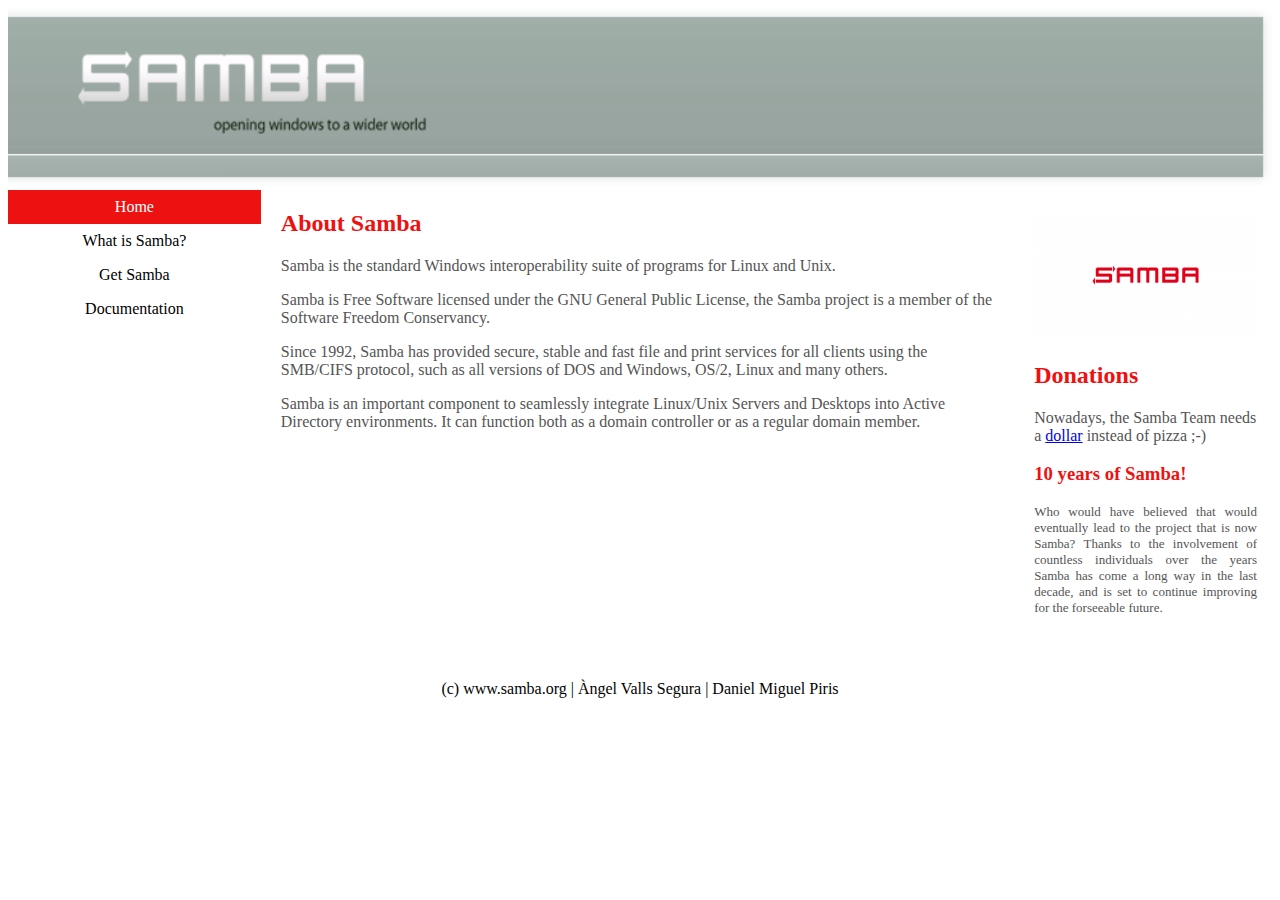
<file: index.html>
<!DOCTYPE html>

<html>
  <head>
    <meta http-equiv="Content-Type" content="text/html; charset=UTF-8" />
    <title>Samba</title>
    <link rel="icon" type="image/x-icon" href="Samba_files/favicon.ico" />

    <meta name="viewport" content="width=device-width, initial-scale=1.0" />
    <link rel="stylesheet" type="text/css" href="styles.css">
  </head>
  <body style="font-family: Verdana; color: #555">
    <div>
      <img src="Samba_files/bgHeader.png" alt="Samba" width="100%" />
    </div>

    <div style="overflow: auto">
      <div class="menu">
        <a class="active" href="index.html" >Home</a>
        <a href="what.html">What is Samba?</a>
        <a href="get.html">Get Samba</a>
        <a href="documentation.html">Documentation</a>
      </div>

      <div class="main">
        <h2 style="color: #e11">About Samba</h2>
        <p>
          Samba is the standard Windows interoperability suite of programs for
          Linux and Unix.
        </p>

        <p>
          Samba is Free Software licensed under the GNU General Public License,
          the Samba project is a member of the Software Freedom Conservancy.
        </p>

        <p>
          Since 1992, Samba has provided secure, stable and fast file and print
          services for all clients using the SMB/CIFS protocol, such as all
          versions of DOS and Windows, OS/2, Linux and many others.
        </p>

        <p>
          Samba is an important component to seamlessly integrate Linux/Unix
          Servers and Desktops into Active Directory environments. It can
          function both as a domain controller or as a regular domain member.
        </p>
      </div>

      <div class="right">
        <img src="Samba_files/samba-logo.png" alt="Samba" width="100%" />
        <h2 style="color: #e11">Donations</h2>
        <p>
          Nowadays, the Samba Team needs a
          <a href="https://www.samba.org/samba/donations.html">dollar</a>
          instead of pizza ;-)
        </p>
        <h3 style="color: #e11">10 years of Samba!</h3>
        <p class="text-justify" style="font-size: 13px">
          Who would have believed that would eventually lead to the project that
          is now Samba? Thanks to the involvement of countless individuals over
          the years Samba has come a long way in the last decade, and is set to
          continue improving for the forseeable future.
        </p>
      </div>
    </div>

    <div class="foot">
      <br /><br />(c) www.samba.org | Àngel Valls Segura | Daniel Miguel Piris<br /><br />
    </div>
  </body>
</html>
</file>
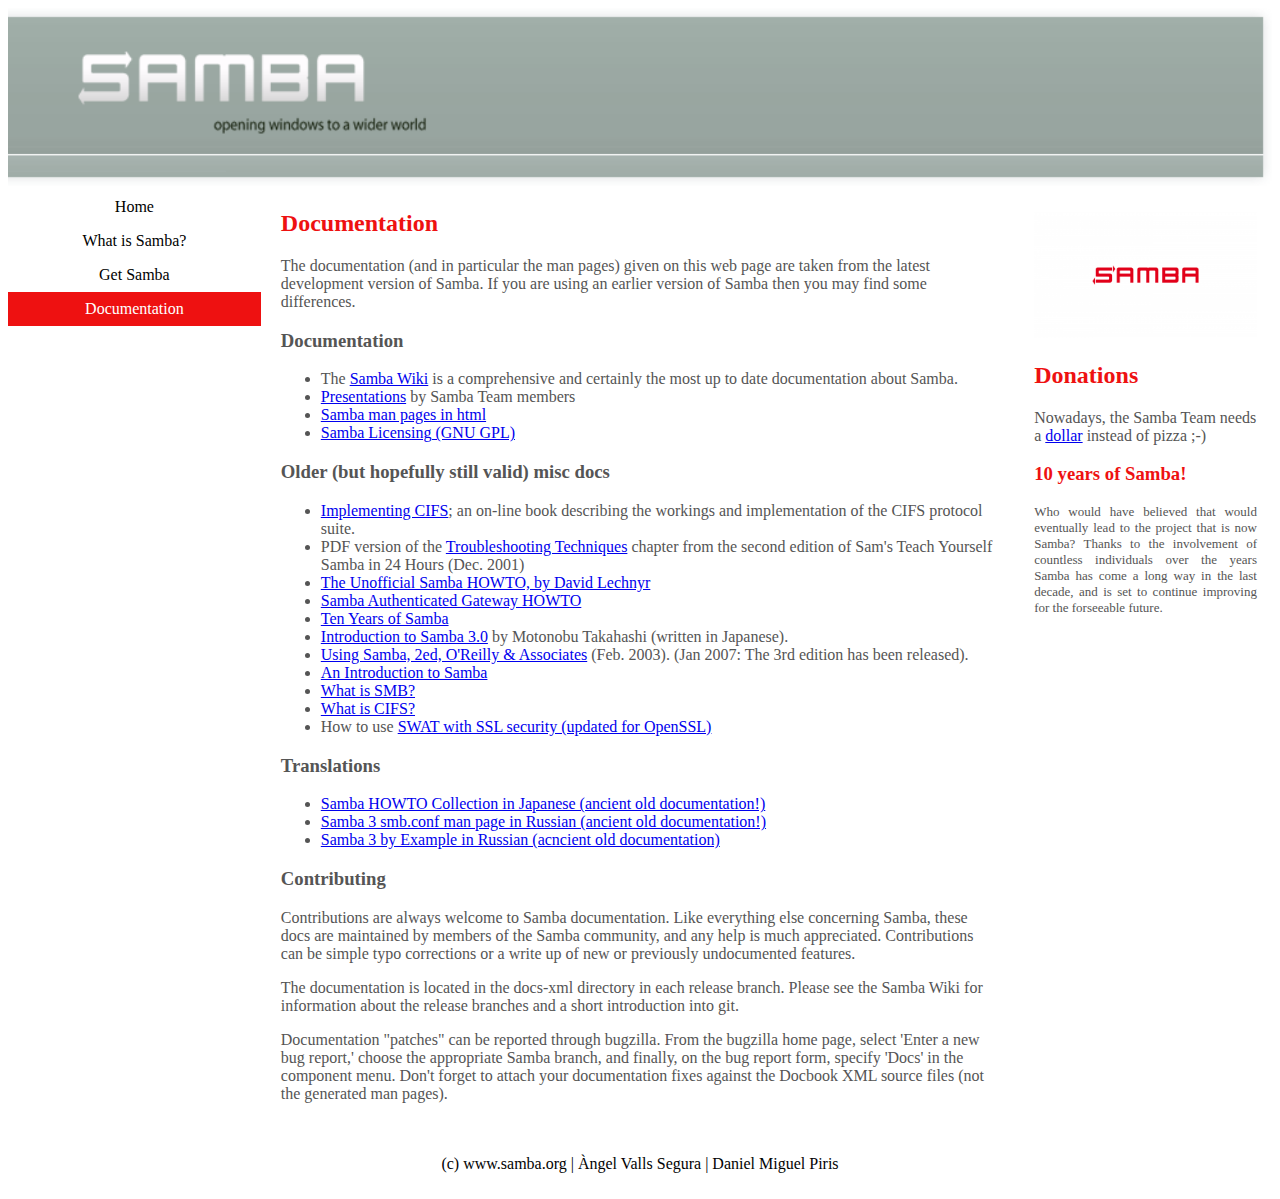
<file: documentation.html>
<!DOCTYPE html>

<html>
  <head>
    <meta http-equiv="Content-Type" content="text/html; charset=UTF-8" />
    <title>Samba</title>
    <link rel="icon" type="image/x-icon" href="Samba_files/favicon.ico" />

    <meta name="viewport" content="width=device-width, initial-scale=1.0" />
    <link rel="stylesheet" type="text/css" href="styles.css">
  </head>
  <body style="font-family: Verdana; color: #555">
    <div>
      <img src="Samba_files/bgHeader.png" alt="Samba" width="100%" />
    </div>

    <div style="overflow: auto">
        <div class="menu">
            <a href="index.html">Home</a>
            <a href="what.html">What is Samba?</a>
            <a href="get.html">Get Samba</a>
            <a class="active" href="documentation.html">Documentation</a>
          </div>

      <div class="main">
        <h2 style="color: #e11">Documentation</h2>
        <p>The documentation (and in particular the man pages) given on this web page are taken from the latest development version of Samba. If you are using an earlier version of Samba then you may find some differences.
    </p>
        <h3>Documentation</h3>
        <p>
            <ul>
                <li>The <a href="https://wiki.samba.org/index.php/Main_Page">Samba Wiki</a>
                   is a comprehensive and certainly the most up to date documentation about
                   Samba.</li>
                <li><a href="https://wiki.samba.org/index.php/Presentations">Presentations</a> by Samba Team 
                    members</li>
                <li><a href="https://www.samba.org/samba/docs/man/">Samba man pages in html</a></li>
                <li><a href="https://www.samba.org/samba/docs/GPL.html">Samba Licensing (GNU GPL)</a></li>
              </ul>
            
        </p>
        <h3>Older (but hopefully still valid) misc docs</h3>
        <p>
            <ul>
                <li><a href="http://www.ubiqx.org/cifs/">Implementing CIFS</a>; an
                    on-line book describing the workings and implementation
                    of the CIFS protocol suite.</li>
                <li>PDF version of the 
                    <a href="https://www.samba.org/samba/docs/Samba24Hc13.pdf">Troubleshooting Techniques</a>
                    chapter from the second edition of Sam's Teach Yourself Samba in 24 Hours 
                    (Dec. 2001)</li>
                <li><a href="http://www.oregontechsupport.com/samba/">The Unofficial 
                    Samba HOWTO, by David Lechnyr</a></li>
                <li><a href="http://tldp.org/HOWTO/Samba-Authenticated-Gateway-HOWTO.html">Samba 
                    Authenticated Gateway HOWTO</a></li>
                <li><a href="https://www.samba.org/samba/docs/10years.html">Ten Years of Samba</a></li>
                <li><a href="http://www.atmarkit.co.jp/flinux/special/samba3/samba3a.html">Introduction 
                    to Samba 3.0</a> by Motonobu Takahashi (written in Japanese).</li>
                <li><a href="https://www.samba.org/samba/docs/using_samba/toc.html">Using Samba, 2ed, O'Reilly 
                    &amp; Associates</a> (Feb. 2003).  (Jan 2007: The 3rd edition
                    has been released).</li>
                <li><a href="https://www.samba.org/samba/docs/SambaIntro.html">An Introduction to Samba</a></li>
                <li><a href="http://www.samba.org/cifs/docs/what-is-smb.html">What is 
                    SMB?</a></li>
                <li><a href="http://www.samba.org/cifs/">What is CIFS?</a></li>
                <li>How to use <a href="https://www.samba.org/samba/docs/swat_ssl.html">SWAT with SSL security (updated for OpenSSL)</a></li>
              </ul>
        </p>
        <h3>Translations</h3>
        <p>
            <ul>
                <li><a href="http://www.samba.gr.jp/project/translation/Samba3-HOWTO/ ">Samba HOWTO Collection in Japanese (ancient old documentation!)</a></li>
                <li><a href="http://smb-conf.ru/">Samba 3 smb.conf man page in Russian (ancient old documentation!)</a></li>
                <li><a href="http://samba-doc.ru/samba3example/index.html">Samba 3 by Example in Russian (acncient old documentation)</a></li>
            </ul>
        </p>

        <h3> Contributing</h3>
        <p>Contributions are always welcome to Samba documentation. Like everything else concerning Samba, these docs are maintained by members of the Samba community, and any help is much appreciated. Contributions can be simple typo corrections or a write up of new or previously undocumented features.</p>
        <p>The documentation is located in the docs-xml directory in each release branch. Please see the Samba Wiki for information about the release branches and a short introduction into git.</p>
        <p>Documentation "patches" can be reported through bugzilla. From the bugzilla home page, select 'Enter a new bug report,' choose the appropriate Samba branch, and finally, on the bug report form, specify 'Docs' in the component menu. Don't forget to attach your documentation fixes against the Docbook XML source files (not the generated man pages).</p>
        
        
      </div>

      <div class="right">
        <img src="Samba_files/samba-logo.png" alt="Samba" width="100%" />
        <h2 style="color: #e11">Donations</h2>
        <p>
          Nowadays, the Samba Team needs a
          <a href="https://www.samba.org/samba/donations.html">dollar</a>
          instead of pizza ;-)
        </p>
        <h3 style="color: #e11">10 years of Samba!</h3>
        <p class="text-justify" style="font-size: 13px">
          Who would have believed that would eventually lead to the project that
          is now Samba? Thanks to the involvement of countless individuals over
          the years Samba has come a long way in the last decade, and is set to
          continue improving for the forseeable future.
        </p>
      </div>
    </div>

    <div class="foot">
      <br /><br />(c) www.samba.org | Àngel Valls Segura | Daniel Miguel
      Piris<br /><br />
    </div>
  </body>
</html>
</file>
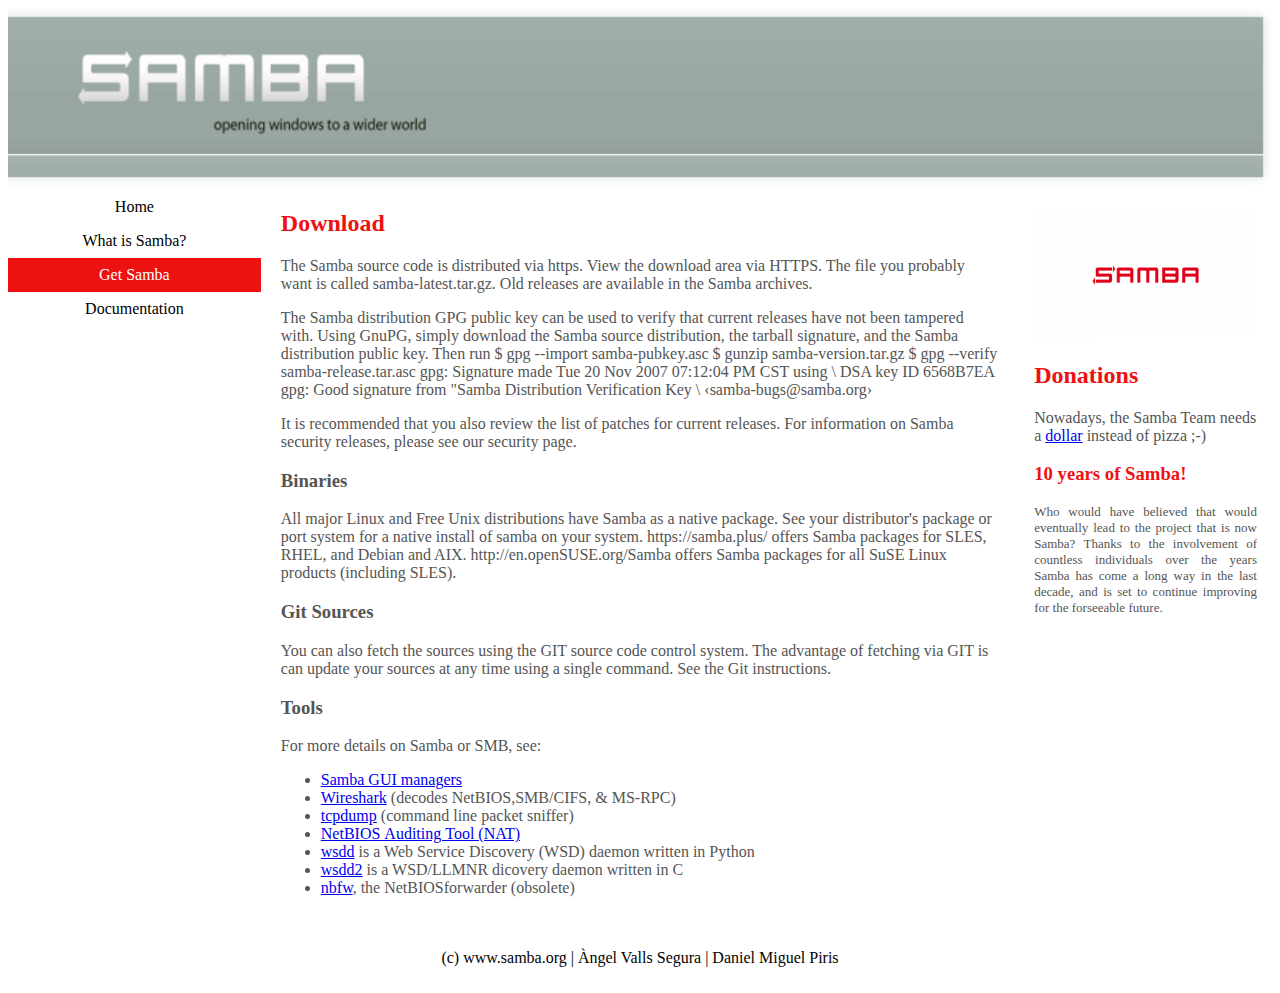
<file: get.html>
<!DOCTYPE html>

<html>
  <head>
    <meta http-equiv="Content-Type" content="text/html; charset=UTF-8" />
    <title>Samba</title>
    <link rel="icon" type="image/x-icon" href="Samba_files/favicon.ico" />

    <meta name="viewport" content="width=device-width, initial-scale=1.0" />
    <link rel="stylesheet" type="text/css" href="styles.css">
  </head>
  <body style="font-family: Verdana; color: #555">
    <div>
      <img src="Samba_files/bgHeader.png" alt="Samba" width="100%" />
    </div>

    <div style="overflow: auto">
        <div class="menu">
            <a href="index.html">Home</a>
            <a href="what.html">What is Samba?</a>
            <a class="active"  href="get.html">Get Samba</a>
            <a href="documentation.html">Documentation</a>
          </div>

      <div class="main">
        <h2 style="color: #e11">Download</h2>
        <p>
            The Samba source code is distributed via https. View the download area via HTTPS. The file you probably want is called samba-latest.tar.gz. Old releases are available in the Samba archives.
        </p>

        <p>
            The Samba distribution GPG public key can be used to verify that current releases have not been tampered with. Using GnuPG, simply download the Samba source distribution, the tarball signature, and the Samba distribution public key. Then run

            $ gpg --import samba-pubkey.asc
            $ gunzip samba-version.tar.gz
            $ gpg --verify samba-release.tar.asc
            gpg: Signature made Tue 20 Nov 2007 07:12:04 PM CST using \
              DSA key ID 6568B7EA
            gpg: Good signature from "Samba Distribution Verification Key \
              ‹samba-bugs@samba.org›
            
        </p>

        <p>
            It is recommended that you also review the list of patches for current releases. For information on Samba security releases, please see our security page.
        </p>
        <h3>Binaries</h3>
        <p>
            All major Linux and Free Unix distributions have Samba as a native package. See your distributor's package or port system for a native install of samba on your system.

            https://samba.plus/ offers Samba packages for SLES, RHEL, and Debian and AIX.
            
            http://en.openSUSE.org/Samba offers Samba packages for all SuSE Linux products (including SLES).
        </p>

        <h3>Git Sources</h3>
        <p>You can also fetch the sources using the GIT source code control system. The advantage of fetching via GIT is can update your sources at any time using a single command. See the Git instructions.</p>
        <h3>Tools</h3>
        <p>For more details on Samba or SMB, see:
            <ul>
                <li><a href="https://www.samba.org/samba/GUI/">Samba GUI managers</a></li>
                <li><a href="https://www.wireshark.org/">Wireshark</a> (decodes NetBIOS,SMB/CIFS, &amp; MS-RPC)</li>
                <li><a href="https://www.tcpdump.org/">tcpdump</a> (command line packet sniffer)</li>
                <li><a href="http://www.tux.org/pub/security/secnet/tools/nat10/">NetBIOS&nbsp;Auditing&nbsp;Tool&nbsp;(NAT)</a></li>
                <li><a href="https://github.com/christgau/wsdd">wsdd</a> is a Web Service Discovery (WSD) daemon written in Python</li>
                <li><a href="https://github.com/Andy2244/wsdd2">wsdd2</a> is a WSD/LLMNR dicovery daemon written in C</li>
                <li><a href="http://nbfw.sourceforge.net">nbfw</a>, the NetBIOSforwarder (obsolete)</li>
               </ul>
        </p>
      </div>

      <div class="right">
        <img src="Samba_files/samba-logo.png" alt="Samba" width="100%" />
        <h2 style="color: #e11">Donations</h2>
        <p>
          Nowadays, the Samba Team needs a
          <a href="https://www.samba.org/samba/donations.html">dollar</a>
          instead of pizza ;-)
        </p>
        <h3 style="color: #e11">10 years of Samba!</h3>
        <p  class="text-justify" style="font-size: 13px">
          Who would have believed that would eventually lead to the project that
          is now Samba? Thanks to the involvement of countless individuals over
          the years Samba has come a long way in the last decade, and is set to
          continue improving for the forseeable future.
        </p>
      </div>
    </div>

    <div class="foot">
      <br /><br />(c) www.samba.org | Àngel Valls Segura | Daniel Miguel
      Piris<br /><br />
    </div>
  </body>
</html>
</file>
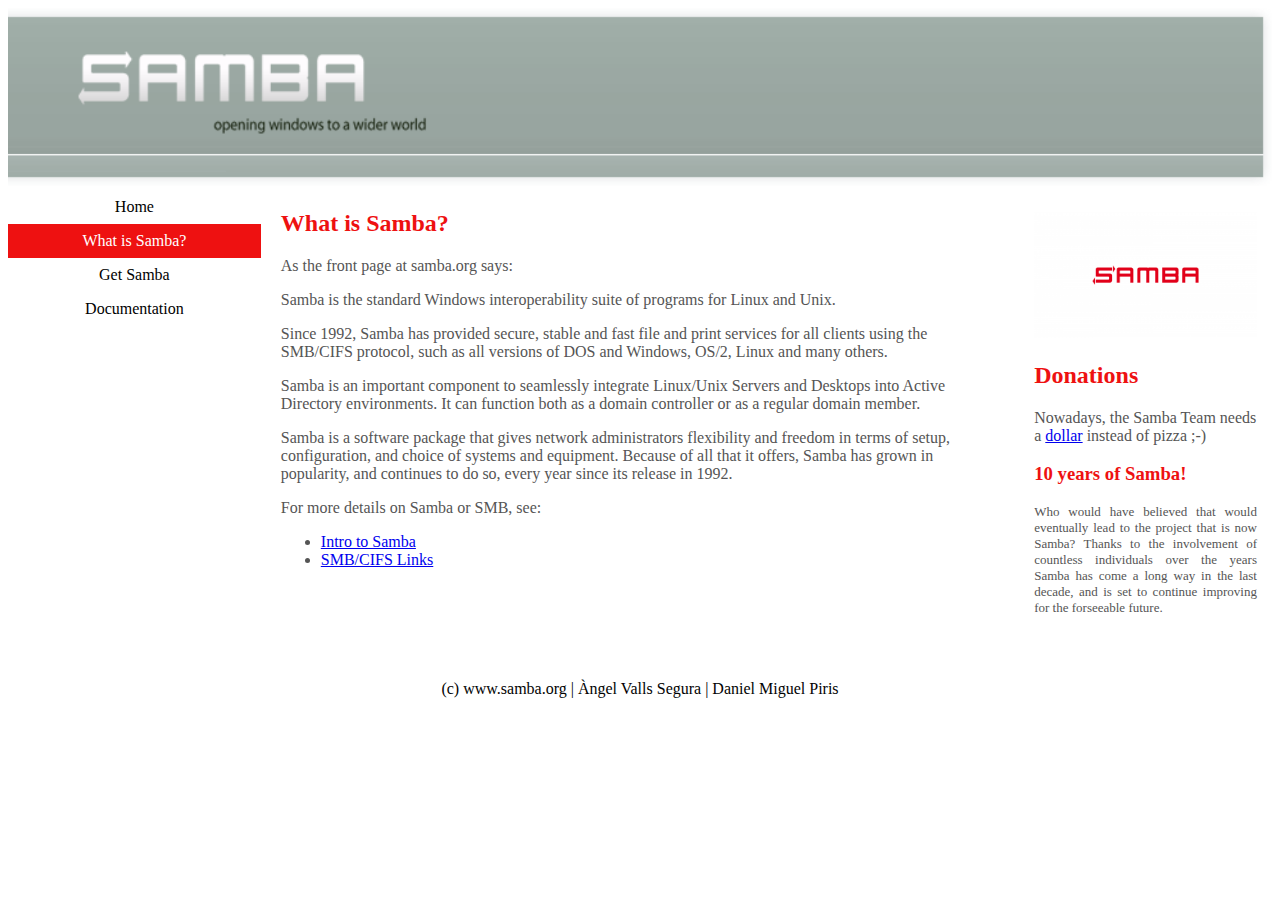
<file: what.html>
<!DOCTYPE html>

<html>
  <head>
    <meta http-equiv="Content-Type" content="text/html; charset=UTF-8" />
    <title>Samba</title>
    <link rel="icon" type="image/x-icon" href="Samba_files/favicon.ico" />

    <meta name="viewport" content="width=device-width, initial-scale=1.0" />
    <link rel="stylesheet" type="text/css" href="styles.css">
  </head>
  <body style="font-family: Verdana; color: #555">
    <div>
      <img src="Samba_files/bgHeader.png" alt="Samba" width="100%" />
    </div>

    <div style="overflow: auto">
        <div class="menu">
            <a href="index.html">Home</a>
            <a class="active" href="what.html">What is Samba?</a>
            <a href="get.html">Get Samba</a>
            <a href="documentation.html">Documentation</a>
          </div>

      <div class="main">
        <h2 style="color: #e11">What is Samba?</h2>
        <p>
            As the front page at samba.org says:
        </p>

        <p>
            Samba is the standard Windows interoperability suite of programs for Linux and Unix.
        </p>

        <p>
            Since 1992, Samba has provided secure, stable and fast file and print services for all clients using the SMB/CIFS protocol, such as all versions of DOS and Windows, OS/2, Linux and many others.
        </p>

        <p>
          Samba is an important component to seamlessly integrate Linux/Unix
          Servers and Desktops into Active Directory environments. It can
          function both as a domain controller or as a regular domain member.
        </p>
        <p>Samba is a software package that gives network administrators flexibility and freedom in terms of setup, configuration, and choice of systems and equipment. Because of all that it offers, Samba has grown in popularity, and continues to do so, every year since its release in 1992.</p>
        <p>For more details on Samba or SMB, see:
            <ul>
                <li><a href="https://www.samba.org/samba/docs/SambaIntro.html">Intro to Samba</a></li>
                <li><a href="https://www.samba.org/samba/devel/#learn">SMB/CIFS Links</a></li>
                </ul>
        </p>
      </div>

      <div class="right">
        <img src="Samba_files/samba-logo.png" alt="Samba" width="100%" />
        <h2 style="color: #e11">Donations</h2>
        <p>
          Nowadays, the Samba Team needs a
          <a href="https://www.samba.org/samba/donations.html">dollar</a>
          instead of pizza ;-)
        </p>
        <h3 style="color: #e11">10 years of Samba!</h3>
        <p class="text-justify" style="font-size: 13px">
          Who would have believed that would eventually lead to the project that
          is now Samba? Thanks to the involvement of countless individuals over
          the years Samba has come a long way in the last decade, and is set to
          continue improving for the forseeable future.
        </p>
      </div>
    </div>

    <div class="foot">
      <br /><br />(c) www.samba.org | Àngel Valls Segura | Daniel Miguel
      Piris<br /><br />
    </div>
  </body>
</html>
</file>
<file: styles.css>
* {
        box-sizing: border-box;
      }
      .menu {
        float: left;
        width: 20%;
        text-align: center;
      }
      .menu a {
        display: block;
        color: #000;
        padding: 8px 16px;
        text-decoration: none;
        display: block;
        width: 100%;
        color: black;
      }

      a.active {
        background-color: #e11;
        color: white;
        display: block;
        width: 100%;
      }

      .menu a:hover:not(.active) {
        background-color: #e11;
        color: white;
        display: block;
        text-decoration: underline;
        width: 100%;
      }
      .main {
        float: left;
        width: 60%;
        padding: 0 20px;
      }
      .right {
        background-color: #fff;
        float: left;
        width: 20%;
        padding: 15px;
        margin-top: 7px;
        text-align: left;
        color: #555;
      }

      @media only screen and (max-width: 620px) {
        /* For mobile phones: */
        .menu,
        .main,
        .right {
          width: 100%;
        }
      }

      .text-justify {
        text-align: justify;
      }

      .foot {
        background-color: #fff;
        text-align: center;
        color: rgb(2, 2, 2);
        background-size: cover;
      }
</file>
